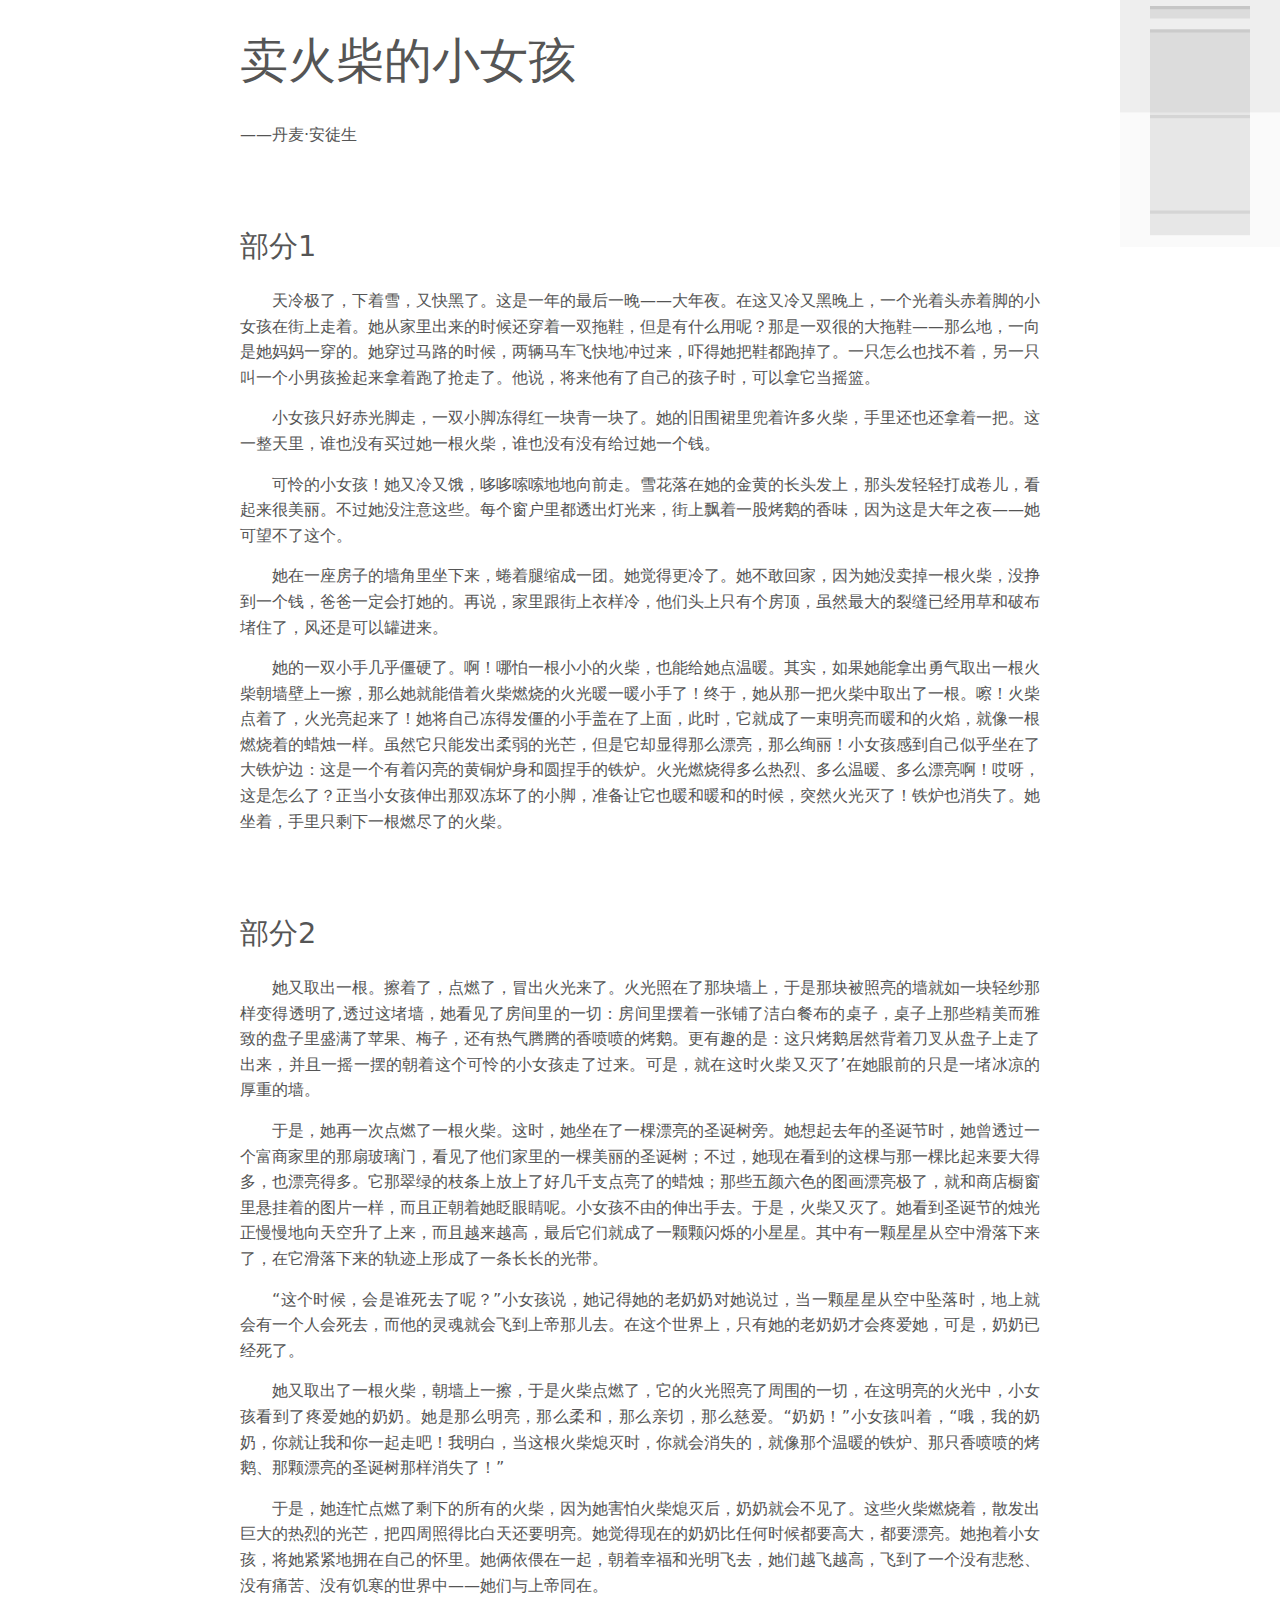
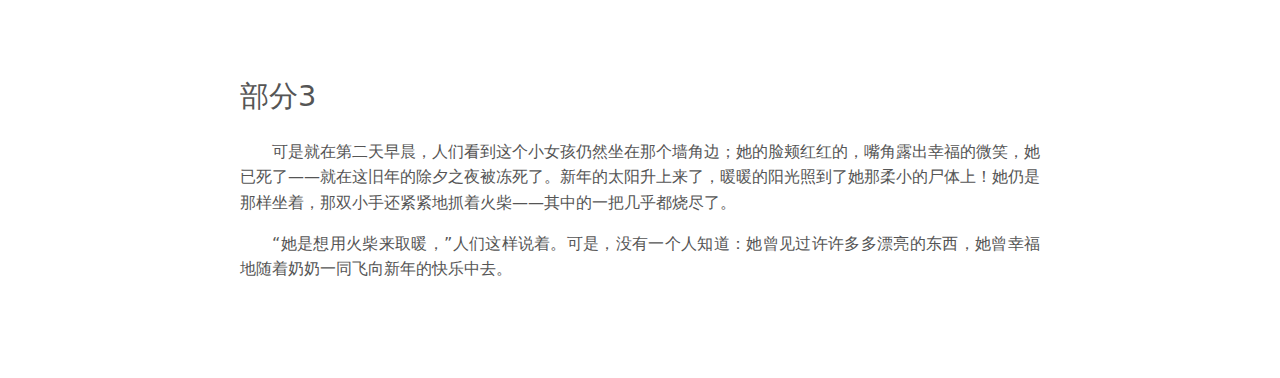
<file: Demo/index.html>
<!DOCTYPE html>
<html>
  <head>
    <meta charset="utf-8" />
    <title>page-minimap demo</title>
    <link rel="stylesheet" href="styles.css" />
  </head>
  <body id="text-demo">
    <main>
      <header>
        <h1>卖火柴的小女孩</h1>
        <span>——丹麦·安徒生</span>
      </header>
      <section>
        <h2>部分1</h2>
        <p>
          天冷极了，下着雪，又快黑了。这是一年的最后一晚——大年夜。在这又冷又黑晚上，一个光着头赤着脚的小女孩在街上走着。她从家里出来的时候还穿着一双拖鞋，但是有什么用呢？那是一双很的大拖鞋——那么地，一向是她妈妈一穿的。她穿过马路的时候，两辆马车飞快地冲过来，吓得她把鞋都跑掉了。一只怎么也找不着，另一只叫一个小男孩捡起来拿着跑了抢走了。他说，将来他有了自己的孩子时，可以拿它当摇篮。
        </p>

        <p>
          小女孩只好赤光脚走，一双小脚冻得红一块青一块了。她的旧围裙里兜着许多火柴，手里还也还拿着一把。这一整天里，谁也没有买过她一根火柴，谁也没有没有给过她一个钱。
        </p>

        <p>
          可怜的小女孩！她又冷又饿，哆哆嗦嗦地地向前走。雪花落在她的金黄的长头发上，那头发轻轻打成卷儿，看起来很美丽。不过她没注意这些。每个窗户里都透出灯光来，街上飘着一股烤鹅的香味，因为这是大年之夜——她可望不了这个。
        </p>
        <p>
          她在一座房子的墙角里坐下来，蜷着腿缩成一团。她觉得更冷了。她不敢回家，因为她没卖掉一根火柴，没挣到一个钱，爸爸一定会打她的。再说，家里跟街上衣样冷，他们头上只有个房顶，虽然最大的裂缝已经用草和破布堵住了，风还是可以罐进来。
        </p>
        <p>
          她的一双小手几乎僵硬了。啊！哪怕一根小小的火柴，也能给她点温暖。其实，如果她能拿出勇气取出一根火柴朝墙壁上一擦，那么她就能借着火柴燃烧的火光暖一暖小手了！终于，她从那一把火柴中取出了一根。嚓！火柴点着了，火光亮起来了！她将自己冻得发僵的小手盖在了上面，此时，它就成了一束明亮而暖和的火焰，就像一根燃烧着的蜡烛一样。虽然它只能发出柔弱的光芒，但是它却显得那么漂亮，那么绚丽！小女孩感到自己似乎坐在了大铁炉边：这是一个有着闪亮的黄铜炉身和圆捏手的铁炉。火光燃烧得多么热烈、多么温暖、多么漂亮啊！哎呀，这是怎么了？正当小女孩伸出那双冻坏了的小脚，准备让它也暖和暖和的时候，突然火光灭了！铁炉也消失了。她坐着，手里只剩下一根燃尽了的火柴。
        </p>
        <h2>部分2</h2>
        <p>
          她又取出一根。擦着了，点燃了，冒出火光来了。火光照在了那块墙上，于是那块被照亮的墙就如一块轻纱那样变得透明了,透过这堵墙，她看见了房间里的一切：房间里摆着一张铺了洁白餐布的桌子，桌子上那些精美而雅致的盘子里盛满了苹果、梅子，还有热气腾腾的香喷喷的烤鹅。更有趣的是：这只烤鹅居然背着刀叉从盘子上走了出来，并且一摇一摆的朝着这个可怜的小女孩走了过来。可是，就在这时火柴又灭了’在她眼前的只是一堵冰凉的厚重的墙。
        </p>
        <p>
          于是，她再一次点燃了一根火柴。这时，她坐在了一棵漂亮的圣诞树旁。她想起去年的圣诞节时，她曾透过一个富商家里的那扇玻璃门，看见了他们家里的一棵美丽的圣诞树；不过，她现在看到的这棵与那一棵比起来要大得多，也漂亮得多。它那翠绿的枝条上放上了好几千支点亮了的蜡烛；那些五颜六色的图画漂亮极了，就和商店橱窗里悬挂着的图片一样，而且正朝着她眨眼睛呢。小女孩不由的伸出手去。于是，火柴又灭了。她看到圣诞节的烛光正慢慢地向天空升了上来，而且越来越高，最后它们就成了一颗颗闪烁的小星星。其中有一颗星星从空中滑落下来了，在它滑落下来的轨迹上形成了一条长长的光带。
        </p>
        <p>
          “这个时候，会是谁死去了呢？”小女孩说，她记得她的老奶奶对她说过，当一颗星星从空中坠落时，地上就会有一个人会死去，而他的灵魂就会飞到上帝那儿去。在这个世界上，只有她的老奶奶才会疼爱她，可是，奶奶已经死了。
        </p>
        <p>
          她又取出了一根火柴，朝墙上一擦，于是火柴点燃了，它的火光照亮了周围的一切，在这明亮的火光中，小女孩看到了疼爱她的奶奶。她是那么明亮，那么柔和，那么亲切，那么慈爱。“奶奶！”小女孩叫着，“哦，我的奶奶，你就让我和你一起走吧！我明白，当这根火柴熄灭时，你就会消失的，就像那个温暖的铁炉、那只香喷喷的烤鹅、那颗漂亮的圣诞树那样消失了！”
        </p>
        <p>
          于是，她连忙点燃了剩下的所有的火柴，因为她害怕火柴熄灭后，奶奶就会不见了。这些火柴燃烧着，散发出巨大的热烈的光芒，把四周照得比白天还要明亮。她觉得现在的奶奶比任何时候都要高大，都要漂亮。她抱着小女孩，将她紧紧地拥在自己的怀里。她俩依偎在一起，朝着幸福和光明飞去，她们越飞越高，飞到了一个没有悲愁、没有痛苦、没有饥寒的世界中——她们与上帝同在。
        </p>
        <h2>部分3</h2>
        <p>
          可是就在第二天早晨，人们看到这个小女孩仍然坐在那个墙角边；她的脸颊红红的，嘴角露出幸福的微笑，她已死了——就在这旧年的除夕之夜被冻死了。新年的太阳升上来了，暖暖的阳光照到了她那柔小的尸体上！她仍是那样坐着，那双小手还紧紧地抓着火柴——其中的一把几乎都烧尽了。
        </p>
        <p>
          “她是想用火柴来取暖，”人们这样说着。可是，没有一个人知道：她曾见过许许多多漂亮的东西，她曾幸福地随着奶奶一同飞向新年的快乐中去。
        </p>
      </section>
    </main>

    <canvas id="map"></canvas>

    <script src="page-minimap-0.3.12.min.js"></script>
    <script>
      pagemap(document.querySelector("#map"), {
        viewport: null,
        styles: {
          "header,footer,section,article": "rgba(0,0,0,0.08)",
          "h1,a": "rgba(0,0,0,0.10)",
          "h2,h3,h4": "rgba(0,0,0,0.08)"
        },
        back: "rgba(0,0,0,0.02)",
        view: "rgba(0,0,0,0.05)",
        drag: "rgba(0,0,0,0.10)",
        interval: null
      });
    </script>
  </body>
</html>
</file>
<file: Demo/styles.css>
* {
  margin: 0;
  padding: 0;
}

body {
  font-family: Ubuntu, sans;
  font-size: 16px;
  color: #555;
}

p {
  margin: 15px 0;
  text-align: justify;
  text-indent: 2em;
}

main {
  margin: 3em auto 6em auto;
  max-width: 800px;
  line-height: 1.6em;
}

h1 {
  font-size: 3em;
  font-weight: normal;
  margin: 0 0 1em;
}

h2 {
  font-size: 1.8em;
  font-weight: normal;
  margin: 3em 0 1em;
}

h3 {
  font-size: 1.2em;
  font-weight: bold;
  margin: 2em 0 1em;
}

#map {
  position: fixed;
  top: 0;
  right: 0;
  width: 160px;
  height: 100%;
  z-index: 100;
}
</file>
